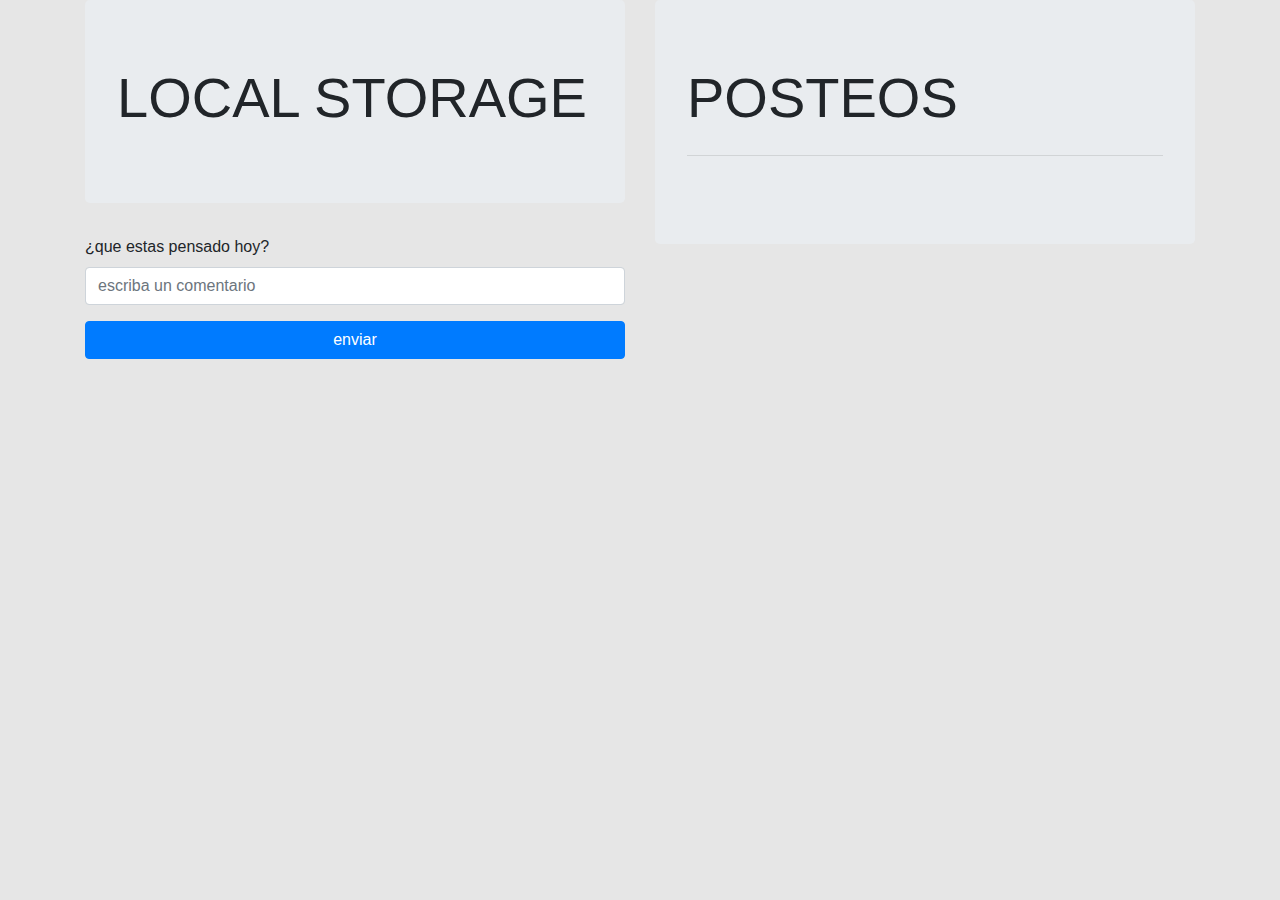
<file: index.html>
<!DOCTYPE html>
<html lang="en">

<head>
	<meta charset="UTF-8">
	<link rel="stylesheet" href="css/bootstrap.css">
	<link rel="stylesheet" href="css/font-awesome.css">
	<link rel="stylesheet" href="css/main.css">
	<title>proyecto 02</title>
</head>

<body>

	<div class="container">
		<div class="row justify-content-md-center">
			<div class="col-md-6">
				<div class="jumbotron">
					<h1 class="display-4">LOCAL STORAGE</h1>
				</div>
				<form class="formulario">
					<div class="form-group">
						<label for="exampleInputEmail1">¿que estas pensado hoy?</label>
						<input type="text" class="form-control comentario" placeholder="escriba un comentario">
					</div>
					<button class="btn btn-primary" style="width: 100%;">enviar</button>
				</form>
			</div>
			<div class="col-md-6">
				<div class="jumbotron">
					<h4 class="display-4">POSTEOS</h4>
					<hr class="my-4">
					<div class="lista-comentarios"></div>
				</div>
			</div>
		</div>
	</div>
	<script src="js/jquery.min.js"></script>
	<script src="js/popper.min.js"></script>
	<script src="js/bootstrap.min.js"></script>
	<script src="es6/app.js"></script>
</body>

</html>
</file>
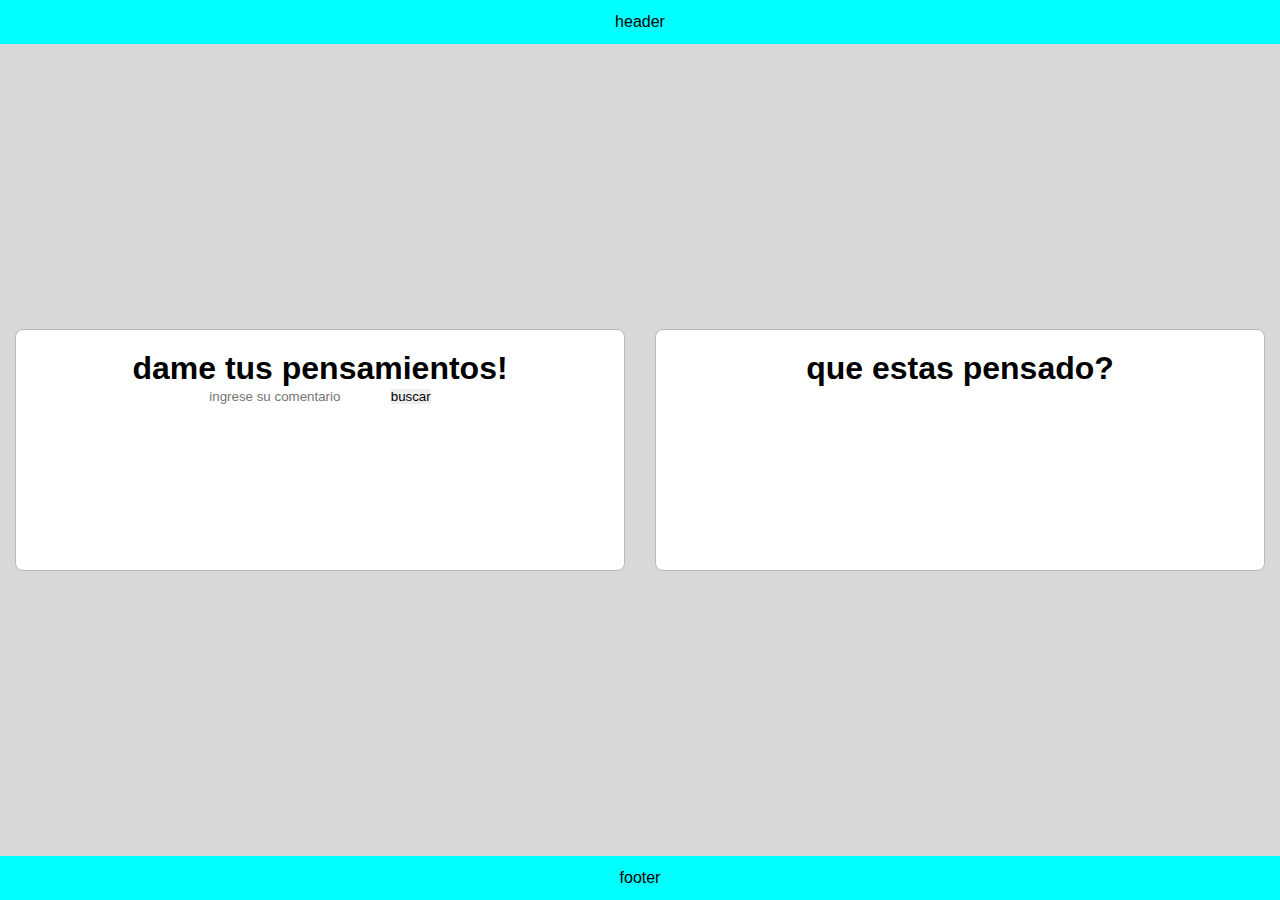
<file: micro-site/localStorage.html>
<!DOCTYPE html>
<html lang="en">

    <head>
        <meta charset="UTF-8">
        <meta name="viewport" content="width=device-width, initial-scale=1.0">
        <meta http-equiv="X-UA-Compatible" content="ie=edge">
        <link rel="stylesheet" href="css/style.css">
        <title>localStorage</title>
    </head>

    <body>
        <div class="flex-container">
            <div class="flex-item">header</div>
            <div class="flex-item-main">
                <div class="flex-item-m">
                    <h1>dame tus pensamientos!</h1>
                    <form action="" class="form">
                        <input type="text" name="" class="ingresar" placeholder="ingrese su comentario">
                        <button>buscar</button>
                    </form>
                </div>
                <div class="flex-item-m">
                    <h1>que estas pensado?</h1>
                    <div class="comentarios"></div>
                </div>
            </div>
            <div class="flex-item">footer</div>
        </div>
    </body>

</html>
</file>
<file: css/main.css>
* {
  margin: 0;
  border: 0;
  padding: 0;
}

body {
  width: 100%;
  height: 100%;
  background-color: #e6e6e6;
}

.cont_flex {
  display: flex;
  justify-content: center;
  align-items: center;
  align-content: center;
  flex-direction: column;
  text-align: center;
}

.todo_list {
  margin: 0;
  font-weight: 300;
}

.add_task {
  width: 100%;
  height: 36px;
  border-radius: 20px;
  text-align: center;
  outline: none;
  background-color: #ffffff;
  -webkit-box-shadow: 1px 1px 5px 0px #adadad;
  box-shadow: 1px 1px 5px 0px #adadad;
}

input[type="radio"],
input[type="checkbox"] {
  box-sizing: border-box;
  padding: 0;
  width: 20px;
  height: 20px;
  margin-right: 7px;
  cursor: pointer;
}

.add_task:hover {
  border: 1px solid red;
}

.tasks_container {
  width: 100%;
  padding: 3%;
  text-align: center;
  list-style: none;
}

.task_name {
  display: inline-block;
  font-size: 24px;
  text-transform: uppercase;
  font-weight: 300;
}

.task_remove_button {
  display: inline-block;
  font-size: 24px;
  text-transform: uppercase;
  font-weight: 400;
  padding-left: 10px;
  color: red;
}

.buscadorIn {
  width: 100%;
  height: 41px;
  margin: 24px 0;
  border-radius: 39px;
  text-align: center;
  outline: none;
}

.contCard {
  background-color: aqua;
  text-align: center;
  width: 20%;
  margin-top: 24px;
}

.tituloBanda {
  color: red;
}

.img {
  display: block;
  width: 100%;
}

.botonComprar {
  background-color: blueviolet;
  color: white;
  width: 100%;
}

.borrar {
  color: red;
  float: right;
  cursor: pointer;
}
</file>
<file: micro-site/css/style.css>
* {
  margin: 0;
  border: 0;
  padding: 0;
}

body {
  width: 100%;
  height: 100%;
  background-color: #e6e6e6;
  font-family: 'Segoe UI', Tahoma, Geneva, Verdana, sans-serif
}


.flex-container {
  width: 100%;
  text-align: center;
  margin: 0 auto;
  -webkit-box-pack: justify;
  -ms-flex-pack: justify;
  justify-content: space-between;
  height: 100vh;
  display: -webkit-box;
  display: -ms-flexbox;
  display: flex;
  -webkit-box-orient: vertical;
  -webkit-box-direction: normal;
  -ms-flex-direction: column;
  flex-direction: column;

}

.flex-item {
  padding: 1%;
  background-color: aqua;
}

.flex-item-main {
  padding: 0;
  width: 100%;
  margin: 0 auto;
  background-color: #d8d8d8;
  height: 100vh;
  display: -webkit-box;
  display: -ms-flexbox;
  display: flex;
  margin: 4px;
  margin: 0 auto;
  -ms-flex-pack: distribute;
  justify-content: space-around;
  -webkit-box-pack: center;
  -ms-flex-pack: center;
  justify-content: center;
  -webkit-box-align: center;
  -ms-flex-align: center;
  align-items: center;
}

.flex-item-m {
  margin: 15px;
  background-color: #fff;
  min-height: 200px;
  width: 100%;
  border: 1px solid #b9b9b9;
  border-radius: 8px;
  padding: 20px;

}
</file>
